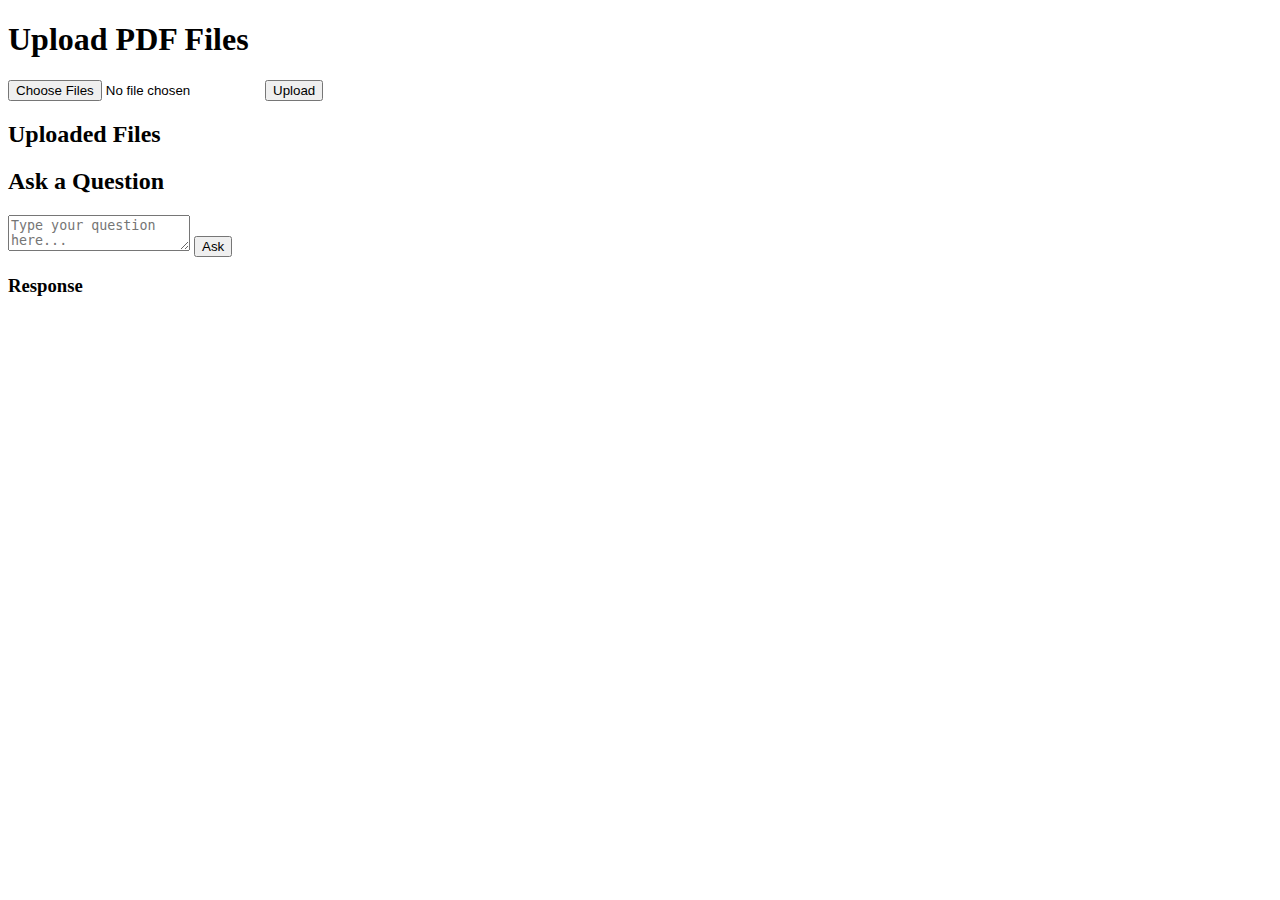
<file: templates/index.html>
<!DOCTYPE html>
<html lang="en">
<head>
    <meta charset="UTF-8">
    <meta name="viewport" content="width=device-width, initial-scale=1.0">
    <title>PDF Upload and Chat</title>
</head>
<body>
    <h1>Upload PDF Files</h1>
    <form id="uploadForm" enctype="multipart/form-data">
        <input type="file" id="files" name="files" multiple>
        <button type="submit">Upload</button>
    </form>

    <h2>Uploaded Files</h2>
    <ul id="fileList"></ul>

    <h2>Ask a Question</h2>
    <form id="queryForm">
        <textarea id="question" name="question" placeholder="Type your question here..."></textarea>
        <button type="submit">Ask</button>
    </form>

    <h3>Response</h3>
    <div id="response"></div>

    <script>
        document.getElementById('uploadForm').addEventListener('submit', function (e) {
            e.preventDefault();
            const formData = new FormData();
            const files = document.getElementById('files').files;

            for (let i = 0; i < files.length; i++) {
                formData.append('files', files[i]);
            }

            fetch('/upload', {
                method: 'POST',
                body: formData,
            })
            .then(response => response.json())
            .then(data => {
                if (data.file_ids) {
                    data.file_ids.forEach(file_id => {
                        const li = document.createElement('li');
                        li.textContent = file_id;
                        li.setAttribute('data-id', file_id);
                        li.innerHTML += ` <button onclick="cancelFile('${file_id}')">Cancel</button>`;
                        document.getElementById('fileList').appendChild(li);
                    });
                }
            })
            .catch(error => console.error('Error:', error));
        });

        function cancelFile(file_id) {
            fetch(`/cancel/${file_id}`, {
                method: 'DELETE',
            })
            .then(response => response.json())
            .then(data => {
                if (data.message) {
                    const fileListItem = document.querySelector(`[data-id='${file_id}']`);
                    fileListItem.remove();
                }
            })
            .catch(error => console.error('Error:', error));
        }

        document.getElementById('queryForm').addEventListener('submit', function (e) {
            e.preventDefault();
            const question = document.getElementById('question').value;

            fetch('/ask', {
                method: 'POST',
                headers: {
                    'Content-Type': 'application/json',
                },
                body: JSON.stringify({ question: question }),
            })
            .then(response => response.json())
            .then(data => {
                if (data.response) {
                    document.getElementById('response').textContent = data.response;
                } else if (data.error) {
                    document.getElementById('response').textContent = `Error: ${data.error}`;
                }
            })
            .catch(error => console.error('Error:', error));
        });
    </script>
</body>
</html>
</file>
